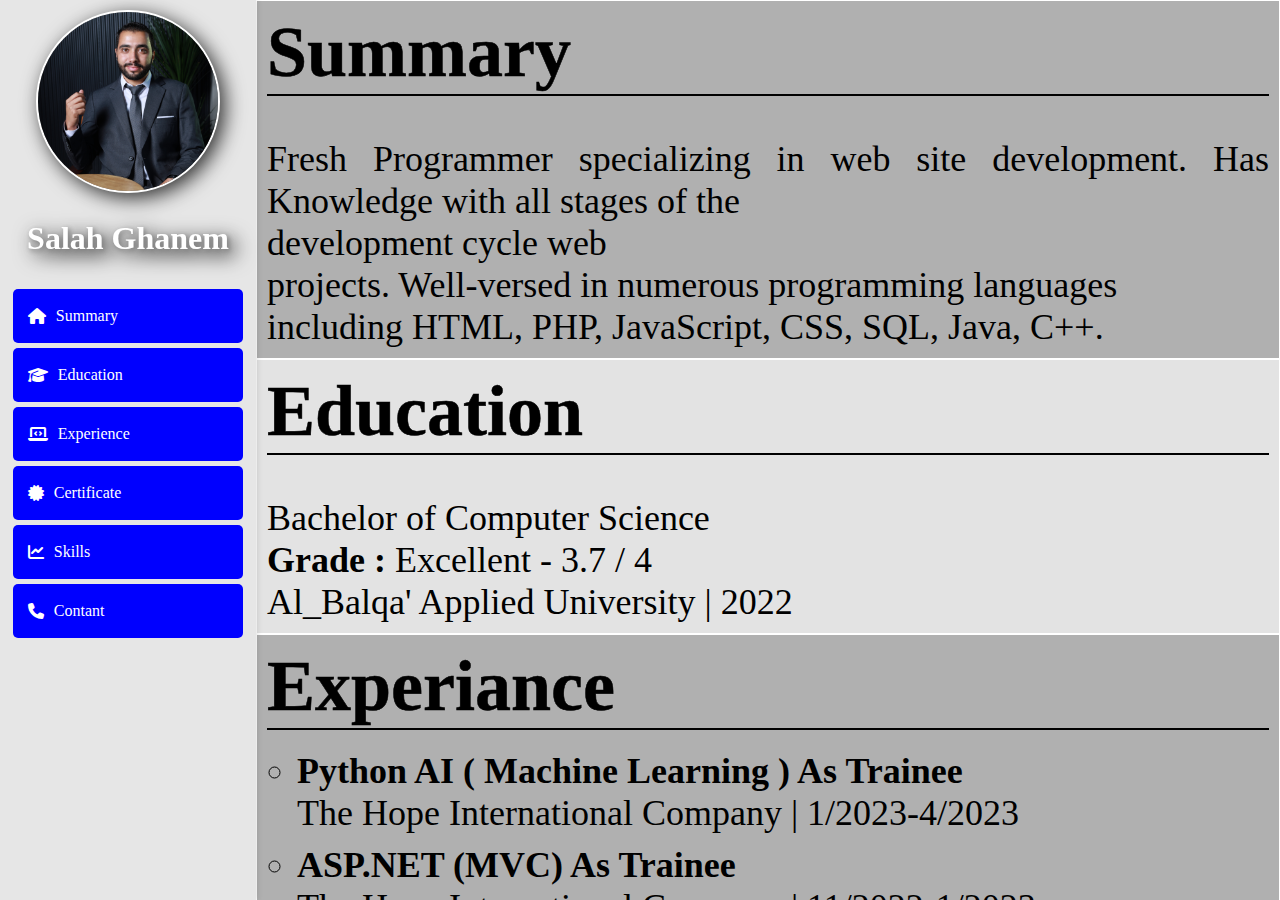
<file: index.html>
<!DOCTYPE html>
<html lang="en">

<head>
  <meta charset="UTF-8" />
  <meta name="viewport" content="width=device-width, initial-scale=1.0" />
  <title>Salah Ghanem</title>
  <link rel="stylesheet" href="css/body.css" type="text/css" />
  <link rel="stylesheet" href="css/menu.css" type="text/css" />
  <link rel="stylesheet" href="css/main.css" type="text/css" />
  <link rel="stylesheet" href="css/media.css" type="text/css" />
  <link rel="stylesheet" href="https://cdnjs.cloudflare.com/ajax/libs/font-awesome/6.4.0/css/all.min.css" />
</head>

<body>
  <div class="container">
    <div class="menu">
      <ul class="menu-list">
        <li class="per">
          <div class="personalimg">
            <img src="src/per.JPG" alt="Personal Image" />
          </div>

          <h2 class="name">Salah Ghanem</h2>
        </li>

        <li>
          <a href="#Summary">
            <i class="fas fa-home"></i>
            <p>Summary</p>
          </a>
        </li>
        <li>
          <a href="#Education">
            <i class="fas fa-graduation-cap"></i>
            <p>Education</p>
          </a>
        </li>
        <li>
          <a href="#Experiance">
            <i class="fas fa-laptop-code"></i>
            <p>Experience</p>
          </a>
        </li>
        <li>
          <a href="#Certificate">
            <i class="fas fa-certificate"></i>
            <p>Certificate</p>
          </a>
        </li>
        <li>
          <a href="#Skills">
            <i class="fas fa-chart-line"></i>
            <p>Skills</p>
          </a>
        </li>
        <li>
          <a href="#Contant">
            <i class="fas fa-phone"></i>
            <p>Contant</p>
          </a>
        </li>
      </ul>
    </div>
    <div class="main">
      <div class="main-scroll">
        <div class="scroll-item">
          <ul class="scrol-list">
            <li class="main-view">
              <h2 class="main-name">Salah Ghanem</h2>
            </li>
            <li id="Summary">
              <div>
                <div class="head">
                  <h1>Summary</h1>
                </div>
                <h3>
                  Fresh Programmer specializing in web site development. Has Knowledge with all stages of the
                  development cycle web
                  projects. Well-versed in numerous programming languages
                  including HTML, PHP, JavaScript, CSS, SQL, Java, C++.
                </h3>
              </div>
            </li>
            <li id="Education">
              <div>
                <div class="head">
                  <h1>Education</h1>
                </div>
                <h3>
                  Bachelor of Computer Science
                  <strong>Grade : </strong> Excellent - 3.7 / 4
                  Al_Balqa' Applied University | 2022
                </h3>
              </div>
            </li>
            <li id="Experiance">
              <div>
                <div class="head">
                  <h1>Experiance</h1>
                </div>
                <ul class="internal-list">
                  <li>Python AI ( Machine Learning ) As Trainee</li>
                  <li>The Hope International Company | 1/2023-4/2023</li>
                  <li>ASP.NET (MVC) As Trainee</li>
                  <li>The Hope International Company | 11/2022-1/2023</li>
                  <li>PHP As Trainee</li>
                  <li>The Hope International Company | 8/2022 – 10/2022</li>
                  <li>Flutter As Trainee</li>
                  <li>The Hope International Company | 8/2022-10/2022</li>
                </ul>
              </div>
            </li>
            <li id="Certificate">
              <div>
                <div class="head">
                  <h1>Certificate</h1>
                </div>
                <ul class="internal-list">
                  <li>Fullstack Development | 80 Days</li>
                  <li>The Learn Hub – 2023</li>
                  <li>Python AI (Machine Learning) | 60 Hours</li>
                  <li>The Hope International Company | 2023</li>
                  <li>ASP.NET | 40 Hours</li>
                  <li>The Hope International Company | 2023</li>
                  <li>PHP | 40 Hours</li>
                  <li>The Hope International Company | 2022</li>
                  <li>Flutter | 40 Hours</li>
                  <li>The Hope International Company | 2022</li>
                  <li>Fundamentals of digital marketing</li>
                  <li>Google | 2021</li>
                </ul>
              </div>
            </li>
            <li id="Skills">
              <div>
                <div class="head">
                  <h1>Skills</h1>
                </div>
                <ul class="skills">
                  <li>OOP</li>
                  <li>Algorithms</li>
                  <li>Data structure</li>
                  <li>Project management</li>
                  <li>Strong decision maker</li>
                  <li>Complex problem solver</li>
                  <li>Creative design</li>
                  <li>Innovative</li>
                  <li>Service-focused</li>
                </ul>
              </div>
            </li>
            <li id="Contant">
              <div>
                <div class="head">
                  <h1>Contant</h1>
                </div>
                <div class="contact-links">
                  <a href="https://jo.linkedin.com/in/sallah-gh"><img src="src/Linkedin.png" class="contant-image"
                      alt="Linkedin"></a>
                  <a href="https://www.facebook.com/sallah.ghanem?mibextid=kFxxJD"><img src="src/Facebook.png"
                      class="contant-image" alt="facebook"></a>
                  <a href="https://wa.me/qr/YZYJSYZC3G7NG1"><img src="src/whatsapp.png" class="contant-image"
                      alt="whatsapp"></a>
                  <a href="https://t.me/sallah_ghanem"><img src="src/Telegram.png" class="contant-image"
                      alt="Telegram"></a>
                  <a href="tel:00962780724397"><img src="src/telephone.png" class="contant-image" alt="telephone"></a>
                </div>
              </div>
            </li>

          </ul>
        </div>
      </div>
    </div>
  </div>
</body>

</html>
</file>
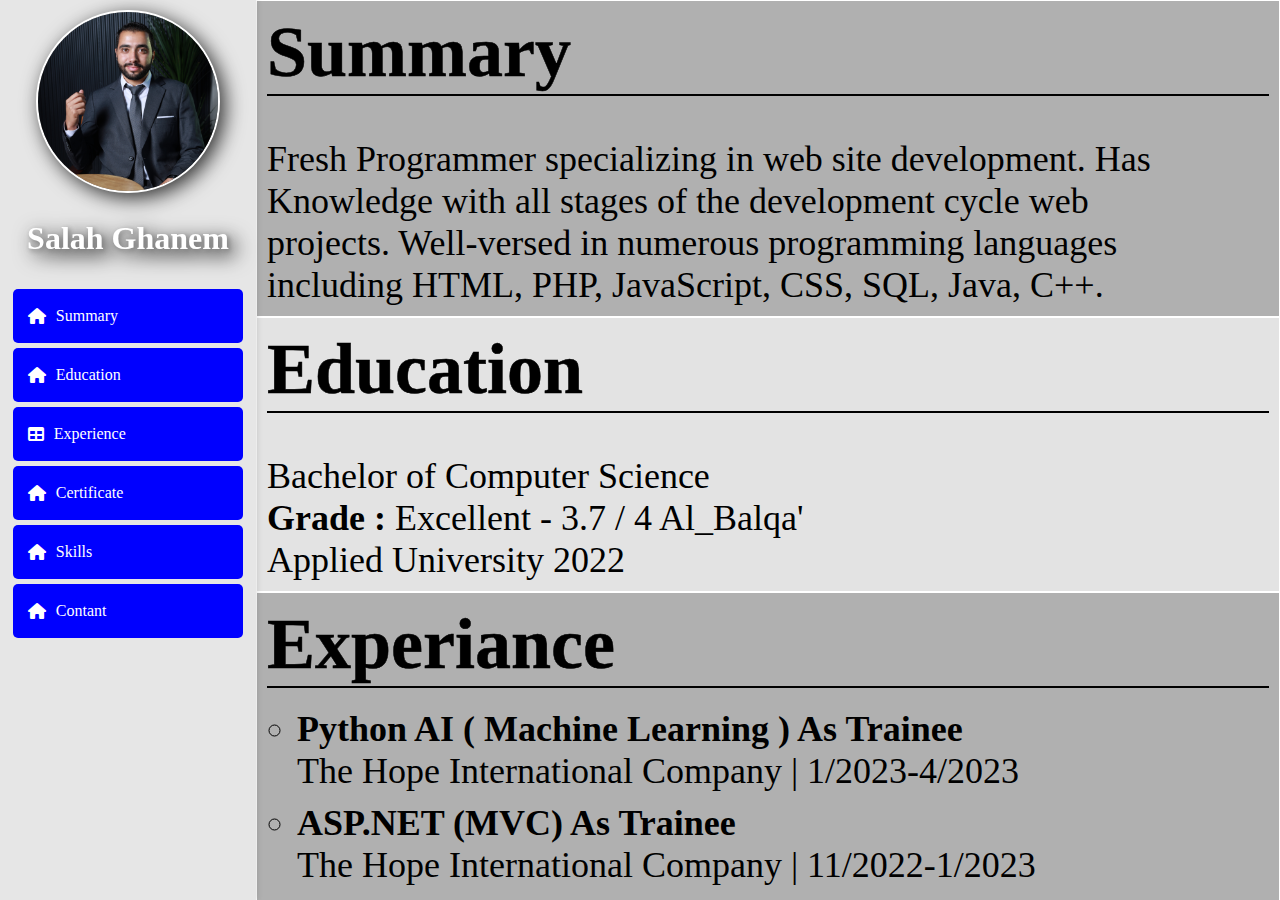
<file: html/index.html>
<!DOCTYPE html>
<html lang="en">
  <head>
    <meta charset="UTF-8" />
    <meta name="viewport" content="width=device-width, initial-scale=1.0" />
    <title>Salah Ghanem</title>
    <link rel="stylesheet" href="../css/body.css" type="text/css" />
    <link rel="stylesheet" href="../css/menu.css" type="text/css" />
    <link rel="stylesheet" href="../css/main.css" type="text/css" />
    <link rel="stylesheet" href="../css/media.css" type="text/css" />
    <link
      rel="stylesheet"
      href="https://cdnjs.cloudflare.com/ajax/libs/font-awesome/6.4.0/css/all.min.css"
    />
  </head>
  <body>
    <div class="container">
      <div class="menu">
        <ul class="menu-list">
          <li class="per">
            <div class="personalimg">
              <img src="../src/per.JPG" alt="Personal Image" />
            </div>

            <h2 class="name">Salah Ghanem</h2>
          </li>
          
          <li>
            <a href="#Summary">
              <i class="fas fa-home"></i>
              <p>Summary</p>
            </a>
          </li>
          <li>
            <a href="#Education">
              <i class="fas fa-home"></i>
              <p>Education</p>
            </a>
          </li>
          <li>
            <a href="#Experiance">
              <i class="fas fa-table"></i>
              <p>Experience</p>
            </a>
          </li>
          <li>
            <a href="#Certificate">
              <i class="fas fa-home"></i>
              <p>Certificate</p>
            </a>
          </li>
          <li>
            <a href="#Skills">
              <i class="fas fa-home"></i>
              <p>Skills</p>
            </a>
          </li>
          <li>
            <a href="#Contant">
              <i class="fas fa-home"></i>
              <p>Contant</p>
            </a>
          </li>
        </ul>
      </div>
      <div class="main">
        <div class="main-scroll">
          <div class="scroll-item">
            <ul class="scrol-list">
                <li class="main-view">
                    <h2 class="main-name">Salah Ghanem</h2>
                  </li>
              <li id="Summary">
                <div>
                  <div class="head"><h1>Summary</h1></div>
                  <h3>
                    Fresh Programmer specializing in web site development. Has
                    Knowledge with all stages of the development cycle web
                    projects. Well-versed in numerous programming languages
                    including HTML, PHP, JavaScript, CSS, SQL, Java, C++.
                  </h3>
                </div>
              </li>
              <li id="Education">
                <div>
                  <div class="head"><h1>Education</h1></div>
                  <h3>
                    Bachelor of Computer Science
                    <strong>Grade : </strong> Excellent - 3.7 / 4 Al_Balqa'
                    Applied University 2022
                  </h3>
                </div>
              </li>
              <li id="Experiance">
                <div>
                  <div class="head"><h1>Experiance</h1></div>
                  <ul class="internal-list">
                    <li>Python AI ( Machine Learning ) As Trainee</li>
                    <li>The Hope International Company | 1/2023-4/2023</li>
                    <li>ASP.NET (MVC) As Trainee</li>
                    <li>The Hope International Company | 11/2022-1/2023</li>
                    <li>PHP As Trainee</li>
                    <li>The Hope International Company | 8/2022 – 10/2022</li>
                    <li>Flutter As Trainee</li>
                    <li>The Hope International Company | 8/2022-10/2022</li>
                  </ul>
                </div>
              </li>
              <li id="Certificate">
                <div>
                  <div class="head"><h1>Certificate</h1></div>
                  <ul class="internal-list">
                    <li>Fullstack Development | 80 Days</li>
                    <li>The Learn Hub – 2023</li>
                    <li>Python AI (Machine Learning) | 60 Hours</li>
                    <li>The Hope International Company | 2023</li>
                    <li>ASP.NET | 40 Hours</li>
                    <li>The Hope International Company | 2023</li>
                    <li>PHP | 40 Hours</li>
                    <li>The Hope International Company | 2022</li>
                    <li>Flutter | 40 Hours</li>
                    <li>The Hope International Company | 2022</li>
                    <li>Fundamentals of digital marketing</li>
                    <li>Google | 2021</li>
                  </ul>
                </div>
              </li>
              <li id="Skills">
                <div>
                  <div class="head"><h1>Skills</h1></div>
                  <ul class="skills">
                    <li>OOP</li>
                    <li>Algorithms</li>
                    <li>Data structure</li>
                    <li>Project management</li>
                    <li>Strong decision maker</li>
                    <li>Complex problem solver</li>
                    <li>Creative design</li>
                    <li>Innovative</li>
                    <li>Service-focused</li>
                  </ul>
                </div>
              </li>
              <li id="Contant">
                <div>
                  <div class="head"><h1>Contant</h1></div>
                  <div class="contact-links">
                    <a href="www.linkedin.com/in/sallah-gh"><img src="../src/Linkedin.png" class="contant-image" alt="Linkedin"></a>
                    <a href="https://www.facebook.com/sallah.ghanem?mibextid=kFxxJD"><img src="../src/Facebook.png" class="contant-image" alt="facebook"></a>
                    <a href="https://wa.me/qr/YZYJSYZC3G7NG1"><img src="../src/whatsapp.png" class="contant-image" alt="whatsapp"></a>
                    <a href="https://t.me/sallah_ghanem"><img src="../src/Telegram.png" class="contant-image" alt="Telegram"></a>
                    <a href="tel:00962780724397"><img src="../src/telephone.png" class="contant-image" alt="telephone"></a>
                  </div>
                </div>
              </li>
            
            </ul>
          </div>
        </div>
      </div>
    </div>
  </body>
</html>
</file>
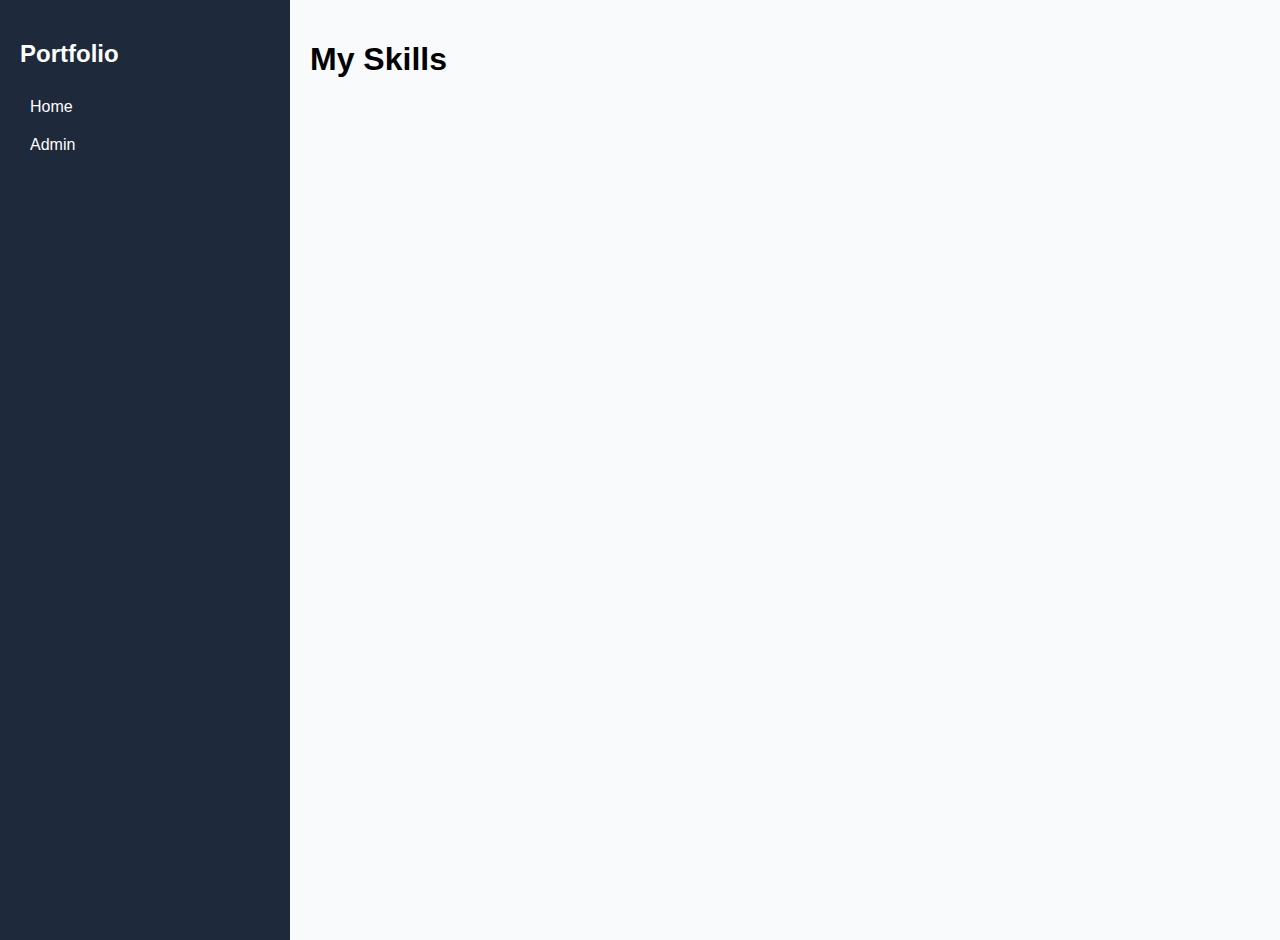
<file: html/test.html>
<!DOCTYPE html>
<html lang="en">

<head>
    <meta charset="UTF-8">
    <meta name="viewport" content="width=device-width, initial-scale=1.0">
    <title>Portfolio</title>
    <style>
        :root {
            --main: #2563eb;
            --dark: #1e293b;
            --light: #f8fafc;
        }

        body {
            margin: 0;
            font-family: Arial;
            background: var(--light);
        }

        .container {
            display: flex;
        }

        .sidebar {
            width: 250px;
            background: var(--dark);
            color: white;
            height: 100vh;
            padding: 20px;
        }

        .sidebar a {
            display: block;
            color: white;
            padding: 10px;
            text-decoration: none;
        }

        .sidebar a:hover {
            background: var(--main);
        }

        .main {
            flex: 1;
            padding: 20px;
            overflow: auto;
            height: 100vh;
        }

        .card {
            background: white;
            padding: 20px;
            margin-bottom: 20px;
            border-radius: 10px;
            box-shadow: 0 2px 5px rgba(0, 0, 0, 0.1);
        }

        button {
            background: var(--main);
            color: white;
            border: none;
            padding: 8px 12px;
            cursor: pointer;
            border-radius: 5px;
        }

        input,
        textarea {
            width: 100%;
            padding: 8px;
            margin: 5px 0;
        }
    </style>
</head>

<body>

    <div class="container">
        <div class="sidebar">
            <h2>Portfolio</h2>
            <a href="#" onclick="showPage('home')">Home</a>
            <a href="#" onclick="showPage('admin')">Admin</a>
        </div>

        <div class="main">
            <!-- HOME -->
            <div id="home">
                <h1>My Skills</h1>
                <div id="skills"></div>
            </div>

            <!-- ADMIN -->
            <div id="admin" style="display:none">
                <h1>Admin Panel</h1>

                <div class="card">
                    <h3>Add Skill</h3>
                    <input type="text" id="skillInput" placeholder="Skill name">
                    <button onclick="addSkill()">Add</button>
                </div>

                <div class="card">
                    <h3>Manage Skills</h3>
                    <div id="adminSkills"></div>
                </div>
            </div>
        </div>
    </div>

    <script>
        let skills = JSON.parse(localStorage.getItem('skills')) || [];

        function save() {
            localStorage.setItem('skills', JSON.stringify(skills));
        }

        function render() {
            let skillsDiv = document.getElementById('skills');
            let adminDiv = document.getElementById('adminSkills');

            skillsDiv.innerHTML = '';
            adminDiv.innerHTML = '';

            skills.forEach((s, i) => {
                skillsDiv.innerHTML += `<div class="card">${s}</div>`;

                adminDiv.innerHTML += `
      <div class="card">
        ${s}
        <button onclick="deleteSkill(${i})">Delete</button>
      </div>`;
            });
        }

        function addSkill() {
            let input = document.getElementById('skillInput');
            if (input.value.trim() === '') return;

            skills.push(input.value);
            input.value = '';
            save();
            render();
        }

        function deleteSkill(i) {
            skills.splice(i, 1);
            save();
            render();
        }

        function showPage(page) {
            document.getElementById('home').style.display = 'none';
            document.getElementById('admin').style.display = 'none';

            document.getElementById(page).style.display = 'block';
        }

        render();
    </script>

</body>

</html>
</file>
<file: css/body.css>
body {
    padding: 0;
    margin: 0;
    height: 100svh;
    background-color: rgb(255, 255, 255);
    color: rgb(0, 0, 0);
    text-align: justify;
    scroll-behavior: smooth;
}

.container {
    display: flex;
    width: 100%;
    position: relative;
    margin: 0px;
    padding: 0px;
}
</file>
<file: css/menu.css>
.menu {
    position: sticky;
    background-color: rgb(230, 230, 230);
    height: 100vh;
    box-shadow: 2px 0 5px rgba(0, 0, 0, 0.1);
    width: 20%;
    display: flex;
    flex-direction: column;
    align-items: center;
    z-index: 1;
    margin: 0;
    padding: 0;
}
.name{
    color: white;
    font-size: 2.5vw;
    text-shadow: 2px 2px 5px grey;
    

}
.menu-list {
    padding: 0;
    margin: 0;
    height: 100%;
    width: 100%; /* تأكد من أن القائمة تأخذ العرض الكامل */
}

.menu-list li:not(.per) {
    list-style: none;
    width: 90%; /* تحديد عرض موحد لجميع عناصر القائمة */
    margin: 5px auto; /* تباعد بين العناصر */
    display: flex;
    justify-content: center; /* مركز محاذاة العناصر بداخلها */
    height: 6%;
}

.menu-list a {
    text-decoration: none;
    display: flex;
    align-items: center;
    gap: 10px; /* تباعد بين الأيقونة والنص */
    padding: 10px 15px; /* زيادة التباعد الداخلي */
    border-radius: 5px;
    background-color: blue;
    color: white;
    width: 100%; /* تأكد من أن الرابط يأخذ العرض الكامل للعناصر */
    box-sizing: border-box; /* شمل الحشوة وحدود العنصر في حساب العرض */
    transition: background-color 0.3s ease, transform 0.3s, font-size 0.3s;
}
.menu-list a:hover {
    background-color: #0056b3;
    transform: scale(1.05); 
    font-size: 1.2em;
}
.personalimg {
    width: 70%;
    height: 70%;
    border: 2px solid rgb(255, 255, 255);
    overflow: hidden;
    border-radius: 50%;
    display: flex;
    justify-content: space-around; /* مركز محاذاة الصورة */
}

.personalimg img {
    width: 100%;
    height: 100%;
    object-fit: cover;
}

.per {
    margin-top: 10px;
    display: flex;
    flex-direction: column;
    align-items: center;
    filter: drop-shadow(5px 5px 10px rgba(0, 0, 0, 0.8));
    /* height: 70%; */
}
</file>
<file: css/main.css>
.main {
    /* background-image:url("../src/main.JPG");
    background-size: cover; 
    background-position: center; */
    background-color: rgb(221, 221, 221);
    height: 100vh;
    display: inline-block;
    width: 80%;
    position: relative;
    right: 0px;
    padding: 0;
    margin: 0;

}

.main-view {
    display: none;
}

.head {
    border-bottom: 2px solid rgb(0, 0, 0);
    word-wrap: break-word;
}

.scrol-list {
    list-style-type: none;
    width: 100%;
    margin: 0px;
    padding: 0px;
    height: 100%;
    scroll-behavior: smooth;
}

.scrol-list h3,
h1 {

    color: rgba(0, 0, 0, 1);
    margin: 0px;
    white-space: pre-line;
}

.scrol-list h3 {
    font-size: 4vh;
    font-weight: normal;
}

.scrol-list h1 {
    font-size: 8vh;
    -webkit-text-stroke: 0.5px black;
}

.scrol-list>li {
    width: calc(100% - 22px);
    margin: 0px;
    padding: 10px;
    border: 1px solid white;
}

.scrol-list>li:nth-child(odd) {
    background-color: rgba(255, 255, 255, 0.2);
}

.scrol-list>li:nth-child(even) {
    background-color: rgba(0, 0, 0, 0.2);
}

.main-scroll {
    width: 100%;
    height: 100%;
    overflow: auto;
    right: 0px;
    float: right;
    scroll-behavior: smooth;
}

.internal-list {
    margin-top: 20px;
    padding-left: 3%;
    list-style-type: circle;
}

.internal-list>li:nth-child(even) {
    list-style-type: none;
    margin-bottom: 10px;
    font-size: 4vh;
    font-weight: normal;
}

.internal-list>li:nth-child(odd) {
    font-size: 4vh;

    font-weight: bold;
    margin-bottom: 0px;
}

.skills {
    font-size: 4vh;
    font-weight: bold;
    margin-bottom: 0px;
    margin-top: 20px;
    padding-left: 3%;
    list-style-type: square;
}

.contact-links {
    border-radius: 10px;
    display: flex;
    justify-content: space-around;
    align-items: center;
}

.contact-links a {
    display: inline-block;
    width: 20%;
    justify-content: center;
    margin: 10px 0;
    padding: 10px;
    text-decoration: none;
    color: #fff;

    border-radius: 5px;
    text-align: center;
    transition: background-color 0.3s ease, transform 0.3s, font-size 0.3s;
}

.contact-links a:hover {

    transform: scale(1.5);
    font-size: 1.2em;
}

.contant-image {
    width: 20%;
    height: 20%;
    filter: drop-shadow(2px 2px 4px rgba(0, 0, 0, 0.6));
}
</file>
<file: css/media.css>
@media (max-width: 500px) {
    .menu {
        position: fixed;
        bottom: 0;
        width: 100%;
        height: 20%; /* Adjusted height to accommodate two rows */
        background-color: #fff;
        box-shadow: 0 -2px 5px rgba(0, 0, 0, 0.1);
    }
    
    .per {
        display: none;
    }

    .menu-list {
        display: flex;
        flex-wrap: wrap; /* Allows wrapping of items */
        justify-content: space-around;
        padding-left: 10px;
        padding-right: 10px;
    }

    .menu-list li {
        flex: 1 0 30%; /* Adjusted to fit three items per row */
        max-width: 30%; /* Ensure items do not exceed 30% of the container's width */
        text-align: center;
        height: 40% !important; /* Adjust height as needed */
    }

    .menu-list li a {
        display: flex;
        flex-direction: column;
        align-items: center;
        padding: 10px 0;
        width: 100%; /* Adjust width to fit the container */
        text-align: center;
        justify-content: center;
        font-size: 100%;
    }

    .menu-list a:hover {
        background-color: #0056b3;
        transform: scale(1.1);
        font-size: 1.2em;
    }

    .main {
        flex: 1;
        padding-bottom: 60px;
        /* margin-bottom: 20%; */
        background-size: cover; 
        background-image:url("../src/main.JPG");
        background-position: center;
    }
    .scroll-list{
        width: 100%;
    }
    .scrol-list > li:nth-child(even) {
        background-color: rgba(255, 255, 255, 0.5);
    }
    .scrol-list > li:nth-child(odd) ,.scrol-list li:nth-child(odd) h1 ,.scrol-list li:nth-child(odd) h3{
        color: #fff !important;
    }
    .scrol-list li:nth-child(odd) h1 {
        border-bottom: #fff 1px solid !important;
    }
    .scrol-list h3 , .skills , .internal-list> li{
        font-size: 2vh !important;
    } 
   
    .scrol-list h1{
        font-size: 4vh;
    } 
    .main-scroll {
        overflow-y: auto;
        height: 89%;
    }

    .scroll-item {
        padding: 10px;
    }
    .contact-links {
        display: flex;
        flex-wrap: wrap; /* Allows wrapping of items */
        justify-content: space-around;
        padding-left: 10px;
        padding-right: 10px;
    }

    .contact-links li {
        flex: 1 0 40%; /* Adjusted to fit three items per row */
        max-width: 40%; /* Ensure items do not exceed 30% of the container's width */
        text-align: center;
        height: 40% !important; /* Adjust height as needed */
    }
    .menu-list p{
        margin: 0px !important;
    }
    .main-view{
        display:block;
        background-color: rgba(0, 0, 0, 0)!important;
        border: none !important;
        height: 100vh;

        text-align: center !important;
    }
    .main-name{
        margin-top: calc(40vh) !important;
        font-family: 'Times New Roman', Times, serif !important;
        -webkit-text-stroke: 2px black;
        font-size: 10vh;
    }
    .end-list{
        display: block;
        height: 70% !important;
    }
    .contant-image{
        width: 90%;
        height: 90%;
        background-color:rgba(255, 255, 255, 0.5);
        border-radius: 50%;
        border: #fff 3px solid;
    }
}
</file>
